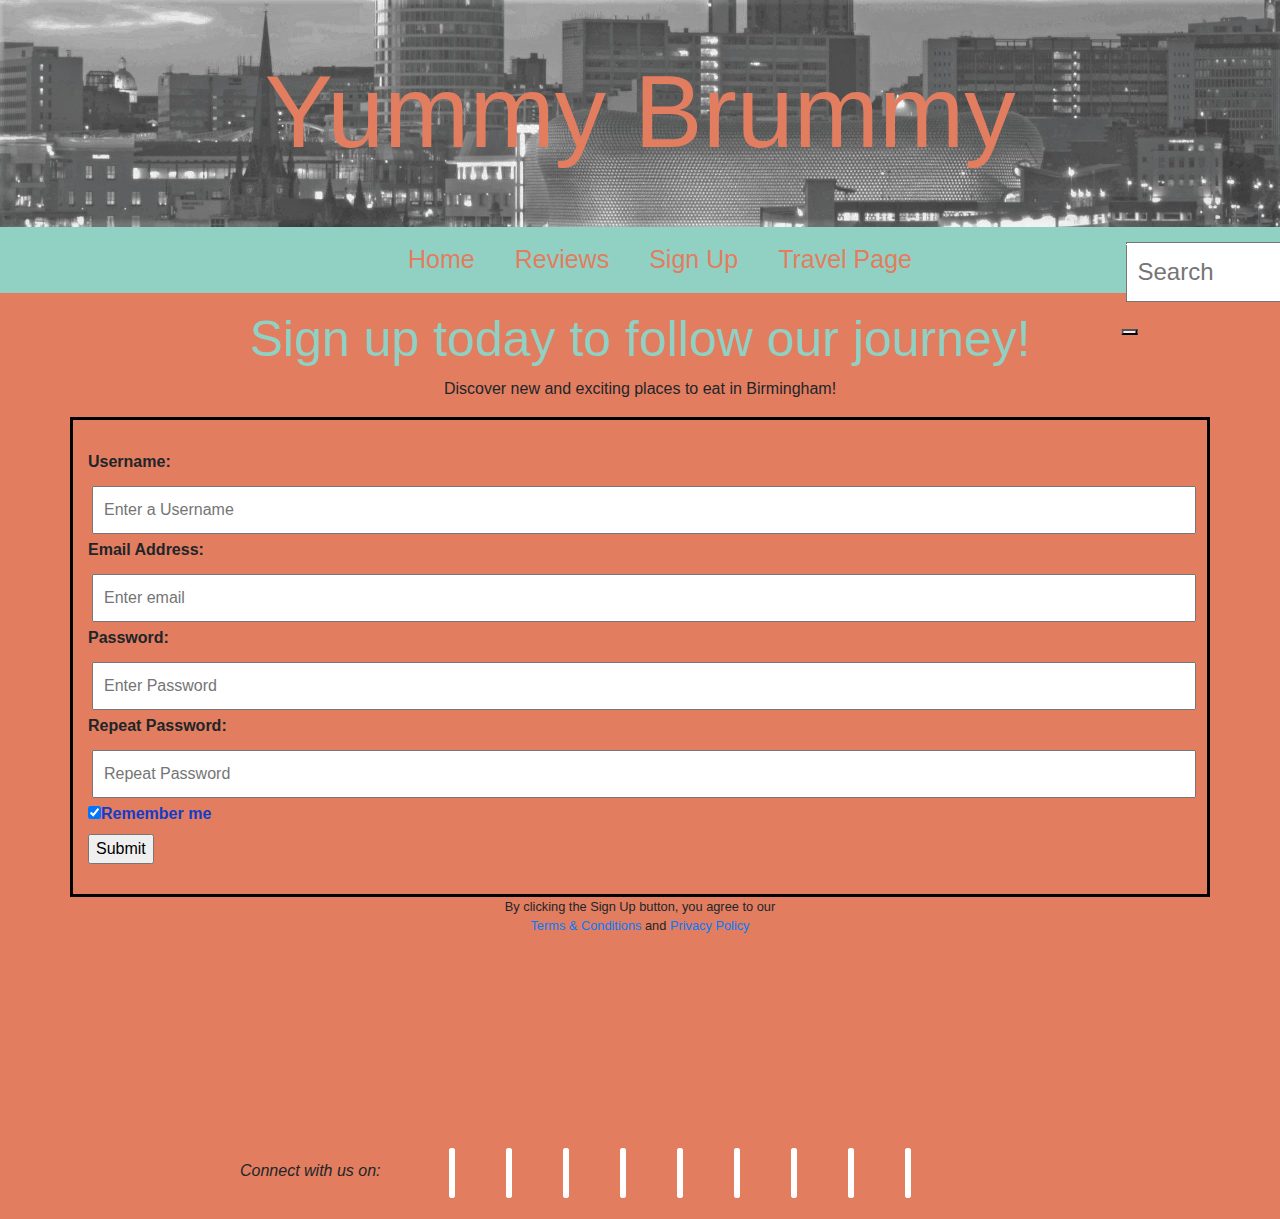
<file: signup.html>
<!DOCTYPE html>
<html>
<head>
  <title>Yummy Brummy</title>
  <link href="styless.css" rel="stylesheet"> </link>
  <link rel="stylesheet" href="https://stackpath.bootstrapcdn.com/bootstrap/4.3.1/css/bootstrap.min.css" integrity="sha384-ggOyR0iXCbMQv3Xipma34MD+dH/1fQ784/j6cY/iJTQUOhcWr7x9JvoRxT2MZw1T" crossorigin="anonymous">
  <link rel="stylesheet" href="https://use.fontawesome.com/releases/v5.8.2/css/all.css" integrity="sha384-oS3vJWv+0UjzBfQzYUhtDYW+Pj2yciDJxpsK1OYPAYjqT085Qq/1cq5FLXAZQ7Ay" crossorigin="anonymous">
</head>
<body>

<div class="banner">
  <img class="banner-image" src="img/bham12.jpg">
    <h1 class="header-text">Yummy Brummy</h1>
</div>

<ul class="nav-ul d-flex justify-content-center" style="background-color: rgb(144, 209, 196);">
  <li><a  href="index.html">Home</a></li>
  <li><i class="fas fa-home"></i> </li>
  <li><a href="reviews.html">Reviews</a></li>
  <li><i class="fas fa-star"></i></li>
  <li><a class="active" href="signup.html">Sign Up</a></li>
  <li><i class="fas fa-user-plus"></i></li>
  <li><a href="travel.html">Travel Page</a></li>
  <li><i class="fas fa-globe-asia"></i></li>

  <div class="search-wrapper">
      <div class="input-holder">
       <input type="text" class="search-input" placeholder="Search" />
       <button class="search-icon" onclick="searchToggle(this, event);"><span></span></button>
      </div>
    <span class="close" onclick="searchToggle(this, event);"></span>
  </div>

</ul>

  <h2> Sign up today to follow our journey!</h2>
    <p align=center> Discover new and exciting places to eat in Birmingham! </p>

<form>
  <div class="container">

  <label for="username">Username:</label>
  <input type="text" placeholder="Enter a Username" name="username" required>

  <label for="email">Email Address:</label>
  <input type="text" placeholder="Enter email" name="email" required>

  <label for="password">Password:</label>
  <input type="password" placeholder="Enter Password" name="password" required>

  <label for="repeat">Repeat Password:</label>
  <input type="password" placeholder="Repeat Password" name="repeat" required>

  <label class="checkbox">
  <input type="checkbox" checked="checked" name="remember me">Remember me </label>

<br>

<input id="go" type="button" value="Submit" onclick="confirm('Are you sure?');">


</div>
</form>

<p class="small text-center">By clicking the Sign Up button, you agree to our <br><a href="#">Terms &amp; Conditions</a> and <a href="#">Privacy Policy</a></p>

<div class="icons">
    <p class="demo"><i>Connect with us on:</i></p>
<ul>

  <li><a href="#"><i class="fab fa-facebook"></a></i></li>
  <li><a href="#"><i class="fab fa-snapchat-square"></a></i> </li>
  <li><a href="#"><i class="fab fa-google"></a></i> </li>
  <li><a href="#"><i class="fab fa-instagram"></a></i> </li>
  <li><a href="#"><i class="fab fa-pinterest-square"></a></i> </li>
  <li><a href="#"><i class="fab fa-twitter-square"></a></i> </li>
  <li><a href="#"><i class="fab fa-youtube"></a></i> </li>
  <li><a href="#"><i class="fab fa-tumblr-square"></a></i> </li>
  <li><a href="#"><i class="fab fa-whatsapp-square"></a></i></li>

</ul>
</div>

</body>

</html>
</file>
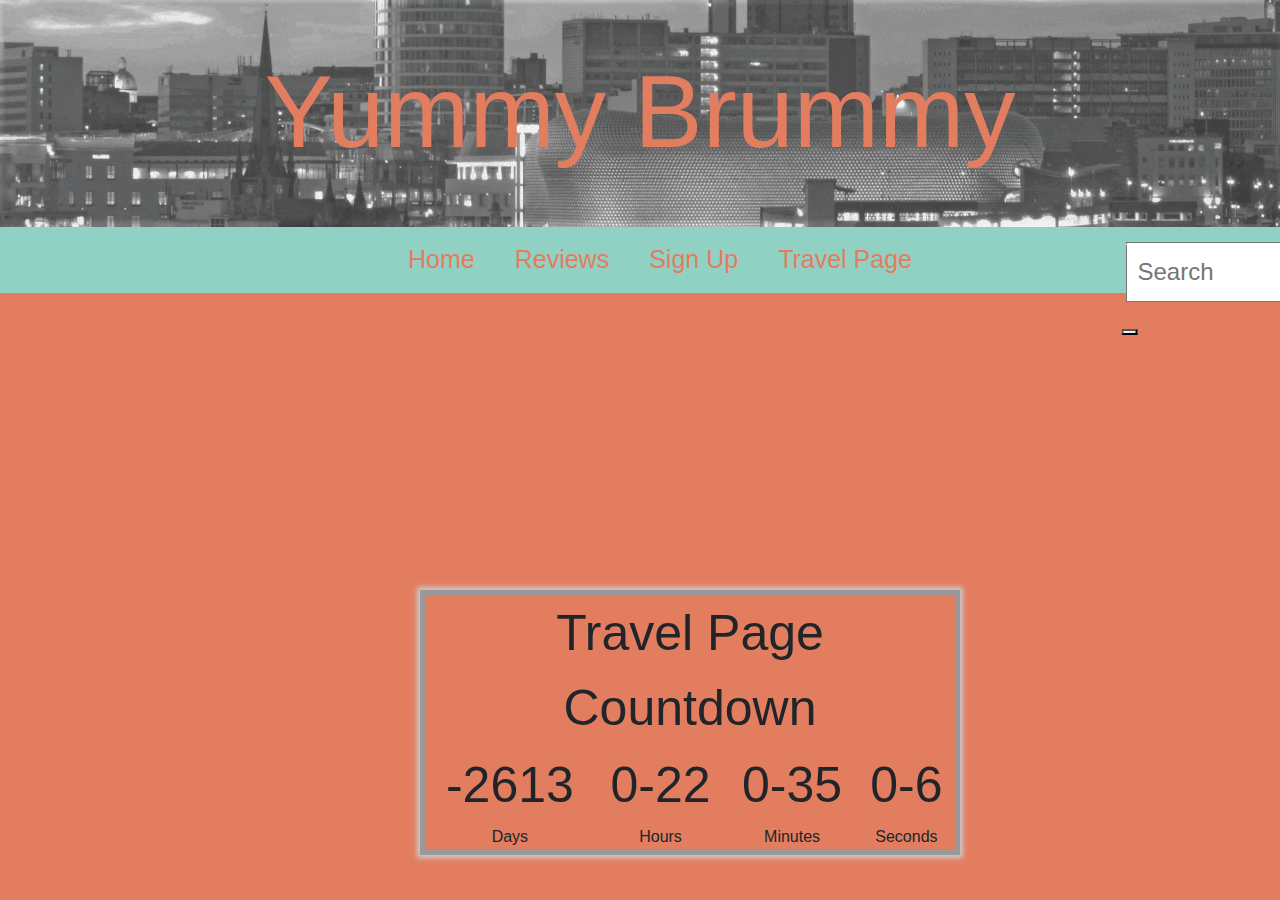
<file: travel.html>
<!DOCTYPE html>
<html>
	<head>
		<title>Yummy Brummy</title>

    <link href="styless.css" rel="stylesheet"> </link>
    <script src="http://code.jquery.com/jquery-3.2.1.min.js"></script>
    <link rel="stylesheet" href="https://stackpath.bootstrapcdn.com/bootstrap/4.3.1/css/bootstrap.min.css" integrity="sha384-ggOyR0iXCbMQv3Xipma34MD+dH/1fQ784/j6cY/iJTQUOhcWr7x9JvoRxT2MZw1T" crossorigin="anonymous">
	  <link ref="stylesheet" href="https://maxcdn.bootstrapcdn.com/bootstrap/3.3.6/css/bootstrap.min.css">
	  <link rel="stylesheet" href="https://use.fontawesome.com/releases/v5.8.2/css/all.css" integrity="sha384-oS3vJWv+0UjzBfQzYUhtDYW+Pj2yciDJxpsK1OYPAYjqT085Qq/1cq5FLXAZQ7Ay" crossorigin="anonymous">
	</head>

	<body>
  <div class="banner">
    <img class="banner-image" src="img/bham12.jpg">
      <h1 class="header-text">Yummy Brummy</h1>
  </div>


<ul class="nav-ul d-flex justify-content-center" style="background-color: rgb(144, 209, 196);">
  <li><a href="index.html">Home</a></li>
  <li><i class="fas fa-home"></i> </li>
  <li><a href="reviews.html">Reviews </a></li>
  <li><i class="fas fa-star"></i></li>
  <li><a href="signup.html">Sign Up</a></li>
  <li><i class="fas fa-user-plus"></i></li>
  <li><a class="active" href="travel.html">Travel Page</a></li>
  <li><i class="fas fa-globe-asia"></i></i></li>

   	<div class="search-wrapper">
  		<div class="input-holder">
	      <input type="text" class="search-input" placeholder="Search" />
	      <button class="search-icon" onclick="searchToggle(this, event);"><span></span></button>
  		</div>
  	<span class="close" onclick="searchToggle(this, event);"></span>
  	</div>
</ul>

<!--- Travel CSS -->
		<style type="text/css">
		body {
			background: #f6f6f6;
		}

		.countdownContainer{
			position: absolute;;
			top: 60%;
			left: 50%;
			margin: 50px;
			transform :  translate(-50%);
			text-align: center;
			background: rgb(226,125,96);
			border: 5px solid #999;
			padding: 10px;
			box-shadow: 0 0 5px 3px #ccc;
		}

		.info {
			font-size: 50px;
		}
	</style>
</head>

<body>
		<table class="countdownContainer">
			<tr class="info">
				<td colspan="4">Travel Page Countdown</td>
			</tr>
			<tr class="info">
				<td id="days">120</td>
				<td id="hours">4</td>
				<td id="minutes">12</td>
				<td id="seconds">22</td>
			</tr>
			<tr>
				<td>Days</td>
				<td>Hours</td>
				<td>Minutes</td>
				<td>Seconds</td>
			</tr>
		</table>
		<script type="text/javascript">

			function countdown(){
				var now = new Date();
				var eventDate = new Date(2019, 05, 01);

				var currentTiime = now.getTime();
				var eventTime = eventDate.getTime();

				var remTime = eventTime - currentTiime;

				var s = Math.floor(remTime / 1000);
				var m = Math.floor(s / 60);
				var h = Math.floor(m / 60);
				var d = Math.floor(h / 24);

				h %= 24;
				m %= 60;
				s %= 60;

				h = (h < 10) ? "0" + h : h;
				m = (m < 10) ? "0" + m : m;
				s = (s < 10) ? "0" + s : s;

				document.getElementById("days").textContent = d;
				document.getElementById("days").innerText = d;

				document.getElementById("hours").textContent = h;
				document.getElementById("minutes").textContent = m;
				document.getElementById("seconds").textContent = s;

				setTimeout(countdown, 1000);
			}

			countdown();
		</script>


	</body>
</html>
</file>
<file: styless.css>
body {
  color: rgb(0,0,0);
  font-family: arial, helvetica, sans-serif;
  margin: 0px;
  background-color: rgb(226,125,96) !important;
  }

.banner {
  width: 100%;
  display: block;
}

.banner > .banner-image {
  max-width: 100%;
  display: block;
  max-height: 100%;
}

.header-text{
  font-size: 8vw;
  position: absolute;
  text-align: center;
  top: 0.5em;
  left: 60px;
  right: 60px;
  color:rgb(226,125,96);
}

h2 {
  text-align: center;
  color: rgb(144, 209, 196);
  font-size: 50px !important;
}

.demo{
  position: absolute;
  padding-top: 13em;
  padding-left: 15em;
}

-/* Navigation Bar fgh*/
.nav-ul {
  list-style: none;
  overflow: hidden;
  background-color: rgb(155,155,255);
  font-size: 20px;
  display: flex;
  padding: 0px 20px 0px
}

.nav-ul li {
  display: inline-block;
  font-size: 25px;
}

.nav-ul a {
  display: flex;
  color: rgb(226,125,96);
  text-decoration: none;
  padding: 14px 20px;
  }

.nav-ul li:hover {
  font-size: 1.3em;
  background-color: rgb(214,214,214);
  transition: 0.7s;
}

.small-size{
  font-size: 20px;
}

.fas{
  padding-top: 1em;
  color:rgb(130, 120, 117);
}

/* button */
.button {
    background-color: rgb(130, 120, 117);
    font-weight: bold;
    color: rgb(144, 209, 196);
    margin-left: 19em;
    margin-top: 2.5em;
    font-size: 25px;
    text-align: center;
    border-radius: 2em;
    padding: 1em 1em 1em 1em;
    text-transform: uppercase;
}

.button:hover{
      background-color: rgb(144, 209, 196);
      color: white;
}

/* text from button */
#button {
  background-color: transparent;
  color: black;
  display: inline-block;
  padding-top: 1em;
  font-size: 20px;
  text-align: center;
  border-radius: 28%;
}

/* Search Bar */

.search-wrapper {

   position: absolute;
    transform: translate(-50%, -50%);
    top: 12.1em;
    left: 51em;

    float: right;
    width: 205px;
}

.search-wrapper.active {}

  .search-wrapper .input-holder {

    overflow: hidden;
    background: rgba(255,255,255,0);
    border-radius:6px;
    position: relative;
    -webkit-transition: width 0.4s ease-in-out;
    transition: width 0.4s ease-in-out;
}

.search-wrapper.active .input-holder .search-input:focus {
  width: 100%;
}

/* Sign up page Form */
.container {
  padding: 30px;
  border: 3px solid black;
  font-weight: bold;
}

input[type=text], input[type=password] {
  width: 100%;
  padding: 10px;
  margin: 4px;
  display: inline-block;
}

input[type=text]:focus, input[type=password]:focus {
  background-color: #D3D3D3;


}

 .checkbox {
color: #123cc9;
 }

/* Review Page grid images */

 #header2 {
  margin-bottom: 9px;
  padding: 5px;
  font-size: 2vw !important;
  font-style: italic;
  color: rgb(144, 209, 196);
}

.column {
  float: left;
  width: 33%;
  padding: 15px;
}

.column img {
  width: 335px;
  height: 400px;
  padding-left: 40px;
  display: block;
}

.rotateimg270 {
  -webkit-transform:rotate(270deg);
  -moz-transform: rotate(270deg);
  -ms-transform: rotate(270deg);
  -o-transform: rotate(270deg);
  transform: rotate(270deg);
}

.container-fluid {
  position: relative;
  padding: none;
  border:none;
  box-shadow: none;
}

.image {
  opacity: 1;
  display: block;
  width: 100%;
  height: auto;
  transition: .5s ease;
  backface-visibility: hidden;
}

.left{
    transition: .5s ease;
    opacity: 0;
    position: absolute;
    top: 50%;
    left: 15%;
    transform: translate(-50%, -50%);
    -ms-transform: translate(-50%, -50%);
    text-align: center;
}

.middle {
  transition: .5s ease;
  opacity: 0;
  position: absolute;
  top: 45%;
  left: 46%;
  transform: translate(-50%, -50%);
  -ms-transform: translate(-50%, -50%);
  text-align: center;
}

.right {
  transition: .5s ease;
  opacity: 0;
  position: absolute;
  top: 45%;
  left: 79%;
  transform: translate(-50%, -50%);
  -ms-transform: translate(-50%, -50%);
  text-align: center;
}


.column:hover .image {
  opacity: 0.25;
}

.column:hover .middle, .column:hover .left, .column:hover .right {
  opacity: 1;
}

.overlaytext {
  background-color: rgba(0, 0, 0, 0);
  color: white;
  font-size: 1.1em;
}

/* ICONS */

.icons ul {
  display: flex;
  justify-content: flex-end;
  justify-content: space-evenly;
  padding-top: 12em;
  padding-left: 25em;
  padding-right: 20em;

}
.icons ul li {
  list-style: none;
}

.icons ul li a {
  width: 50px;
  height: 50px;
  background: #fff;
  text-align: center;
  margin: 0 2px;
  border-radius: 10px;
  position: relative;
  overflow: hidden;
  border: 3px solid #fff;
  font-size:  40px;
  z-index: 1;
}

.icons ul li a .fab {
  position: relative;
  color: #262626;
  transition: .5s;

}

.icons ul li a:hover .fab {
color: #fff;
  transform: rotateY(360deg);

}

.icons ul li a::before {
  content: "";
  position: absolute;
  top: 100;
  left: 0;
  width: 100%;
  height: 100%;
  background: #f00;
  transition: .5s;

}

.icons ul li a:hover::before {

  top: 0;

}

.icons ul li:nth-child(1) a:before {
  background: #3b5998;
}

.icons ul li:nth-child(2) a:before {
  background: #FFFC00;
}

.icons ul li:nth-child(3) a:before {
  background: #ff5700;
}
.icons ul li:nth-child(4) a:before {
  background: #dd2a7b;
}

.icons ul li:nth-child(5) a:before {
  background: #cb2027;
}

.icons ul li:nth-child(6) a:before {
background: #55acee;
}

.icons ul li:nth-child(7) a:before {
background: #ff0000;
}

.icons ul li:nth-child(8) a:before {
background: #34465d;
}

.icons ul li:nth-child(9) a:before {
background: #25D366;
}

@media (min-width: 600px){
  .nav-ul{
    font-size: 1.5em;
  }
}

@media {
  .icons {
    width: 100%;
  }
}
</file>
